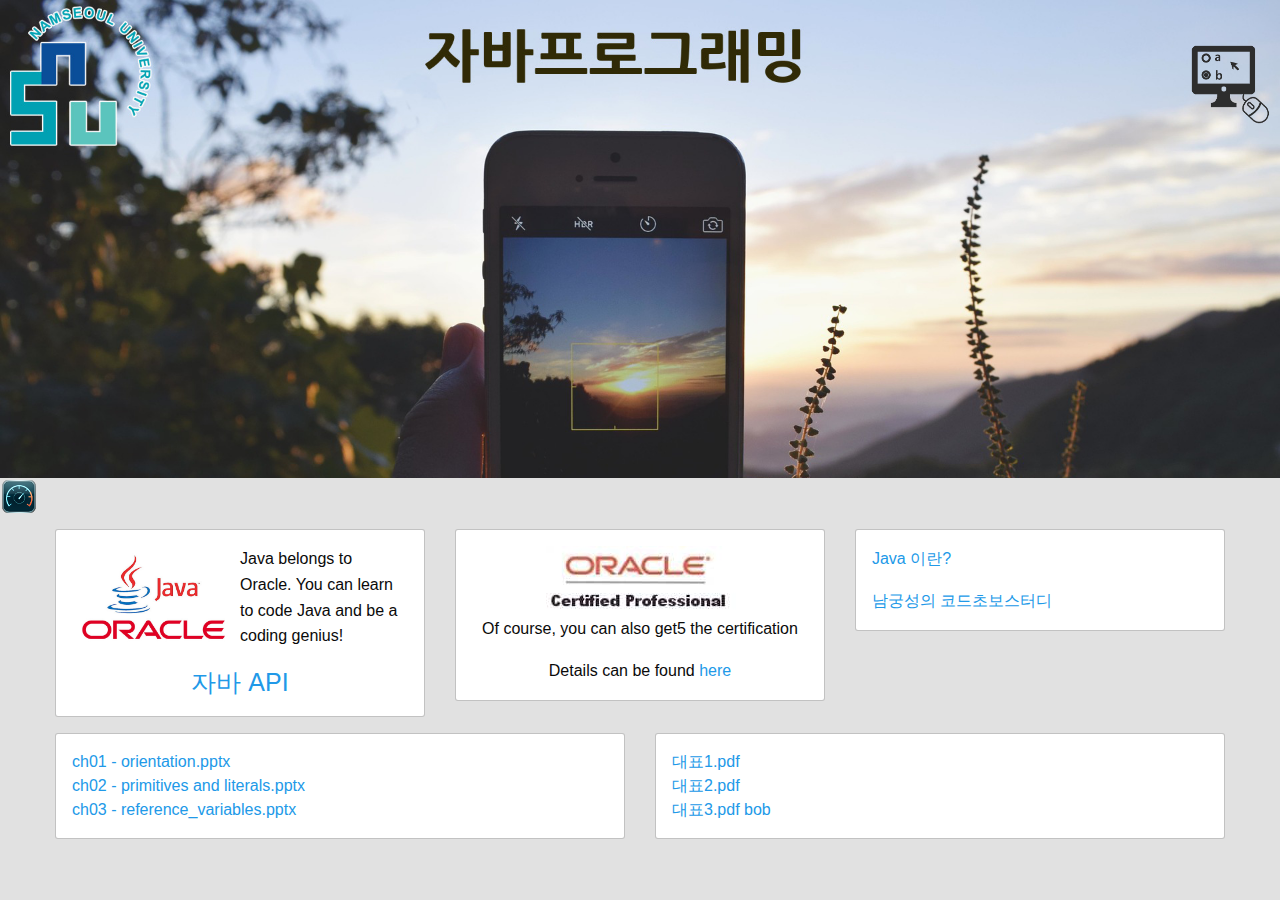
<file: java main site/index.html>
<!doctype html>
<html class="no-js" lang="en">
<head>
    <meta charset="utf-8"/>
    <meta name="viewport" content="width=device-width, initial-scale=1.0"/>
    <title>NSU 자바프로그래밍</title>
    <link rel="stylesheet" href="css/foundation.css"/>
    <link rel="stylesheet" href="css/main.css"/>

    <!--<script src="js/vendor/modernizr.js"></script>-->
    <script src="js/vendor/d3.min.js"></script>
    <script src="js/liquidFillGauge.js"></script>
    <script src="js/main.js"></script>
    <style type="text/css">
        .callout {
            border-radius: 3px;
        }

        .testsimg {
            position: absolute;
            left: 0;
        }

        .testimg {
            cursor: pointer;
            z-index: 999;

        }

        .im {
            position: absolute;
            top: 5%;
            right:10px;"
        }

        @media only screen and (max-width: 768px) {
            .testimg {
                width: 65%;
                float: right;
            }

            .im {
                position: absolute;
                top: 10px;
                right:6px;"
            }
        }
    </style>

</head>
<body>

<img src="img/banner.jpg" alt="">

<div class="im"><img src="img/test.png" class="testimg" onclick="window.location.href='scopic/index.php';" alt="">
</div>

<div class="row">
    <div class="large-12 columns">
        <img src="img/tests.png" class='testsimg'
             onmouseover="this.style.opacity='0.4';" onmouseout="this.style.opacity='1';"
             onmousedown="this.style.transform='scale(0.9, 0.9)'" onmouseup="this.style.transform='scale(1,1)'"
             onclick="hideDiv(document.getElementById('testResults'));" alt="">

        <h3 class="title">&nbsp;</h3>

        <div id="testResults">
            <div id="chooseClass">
                Tue am <input type="radio" name="class" value="1" onclick="getData(1)"><br>
                Wed am <input type="radio" name="class" value="2" onclick="getData(2)"><br>
                Thur am <input type="radio" name="class" value="3" onclick="getData(3)">
            </div>

            <div class='fillGauge'>
                <svg id="fillgauge1" width="150" height="150"></svg>
                <p>bobby</p>
            </div>
            <div class='fillGauge'>
                <svg id="fillgauge2" width="150" height="150"></svg>
                <p>bobby</p>
            </div>
            <div class='fillGauge'>
                <svg id="fillgauge3" width="150" height="150"></svg>
                <p>bobby</p>
            </div>
            <div class='fillGauge'>
                <svg id="fillgauge4" width="150" height="150"></svg>
                <p>bobby</p>
            </div>
            <div class='fillGauge'>
                <svg id="fillgauge5" width="150" height="150"></svg>
                <p>bobby</p>
            </div>
        </div>
    </div>
</div>

<div class="row">
    <div class="large-12 medium-12 columns">

        <div class="row">
            <div class="large-4 medium-4 columns">
                <div class="callout panel" style="overflow-y: hidden;">
                    <img src="img/logo.jpg" style="width: 50%; float: left;" alt="">

                    <p>Java belongs to Oracle. You can learn to code Java and be a coding genius!</p>
                    <h4 style="text-align: center;"><a href="http://changki.net/APIs/J2SE_1.8_API_Korean">자바 API</a>
                    </h4>
                </div>
            </div>
            <div class="large-4 medium-4 columns">
                <div class="callout panel" style="text-align: center;">
                    <img src="img/ocjp.png" alt="">

                    <p>Of course, you can also get5 the certification</p>

                    <p>Details can be found <a href="http://www.bbc.com">here</a></p>
                </div>
            </div>
            <div class="large-4 medium-4 columns">
                <div class="callout panel">
                    <p><a href="http://terms.naver.com/entry.nhn?docId=826825&cid=42344&categoryId=42344">Java 이란?</a>
                    </p>

                    <p><a href="http://cafe.naver.com/javachobostudy">남궁성의 코드초보스터디</a></p>
                </div>
            </div>
            <div class="row" style="clear: both;"></div>
            <div class="large-6 medium-6 columns">
                <div class="callout panel">
                    <a href="down/ch01%20-%20orientation.pptx">ch01 - orientation.pptx</a><br>
                    <a href="down/ch02%20-%20primitives%20and%20literals.pptx">ch02 - primitives and literals.pptx</a><br>
                    <a href="down/ch03%20-%20reference_variables.pptx">ch03 - reference_variables.pptx</a>
                </div>
            </div>
            <div class="large-6 medium-6 columns">
                <div class="callout panel">
                    <a href="down/대표1.pdf">대표1.pdf</a><br>
                    <a href="down/대표2.pdf">대표2.pdf</a><br>
                    <a href="down/대표3.pdf">대표3.pdf</a>
                    <a href="mob/down/mobile02.pptx">bob</a>
                </div>
            </div>
        </div>


    </div>


</div>

<script src="js/vendor/jquery.min.js"></script>
<script src="js/foundation.min.js"></script>
<script>
    $(document).foundation();
</script>


</body>
</html>
</file>
<file: java main site/css/main.css>
.liquidFillGaugeText {
    font-family: Helvetica;
    font-weight: bold;
}



#testResults {
    position: absolute;
    display: block;
    opacity: 0;
    transition: all .4s ease-in-out;
    height: 0;
}

body {
    background-color: #e1e1e1;
}

#chooseClass {
    text-align: right;
    float: left;
    margin-right: 20px;
}

.title{
    text-align: center;
}

.fillGauge {
    width: 160px;
    text-align: center;
    float: left;
}
</file>
